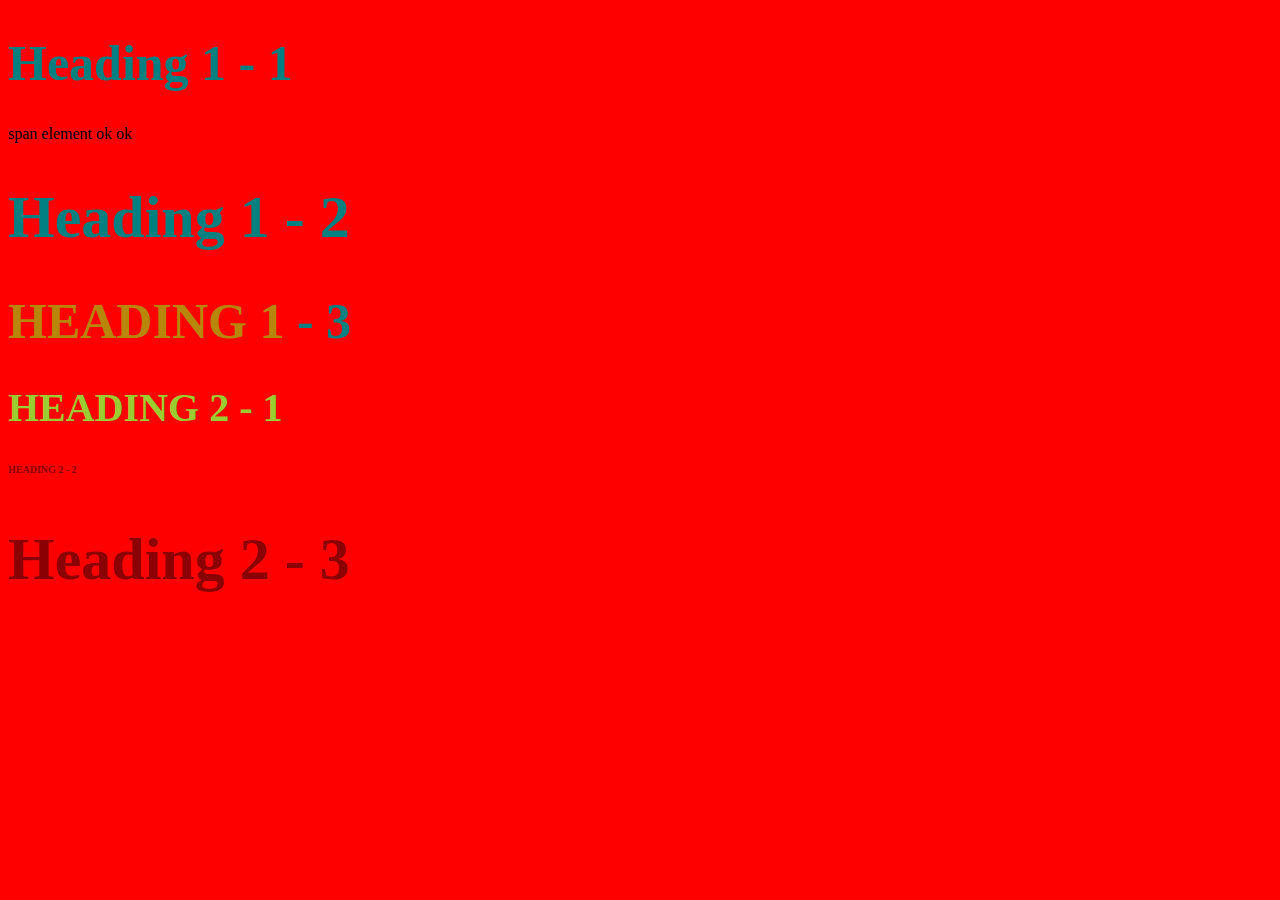
<file: style-ferrari.html>
<!DOCTYPE html>
<html>
<head>
	<title>Style is my style</title>
	<link rel="stylesheet" type="text/css" href="css/style.css">
</head>
<body>

	<h1>Heading 1 - 1</h1>
	<span>span element ok ok</span>
	<h1 class="big">Heading 1 - 2</h1>
	<h1 class="uppercase"><span>Heading 1</span> - 3</h1>
	<h2 class="big uppercase">Heading 2 - 1</h2>
	<h2 class="uppercase">Heading 2 - 2</h2>
	<h2 class="big">Heading 2 - 3</h2>

</body>
</html>
</file>
<file: css/style.css>
body{
	background-color: red;
}
h1{
	font-size: 50px;
	color: teal;
}

h2{
	color: lime;
	font-size: 10px;
}

h2{
	color: darkred;
}

.big{
	font-size: 60px;
}

.uppercase{
	text-transform: uppercase;
}

.uppercase.big{
	color: yellowgreen;
	font-size: 40px;
}

h1 span{
	color: darkgoldenrod;
}
</file>
